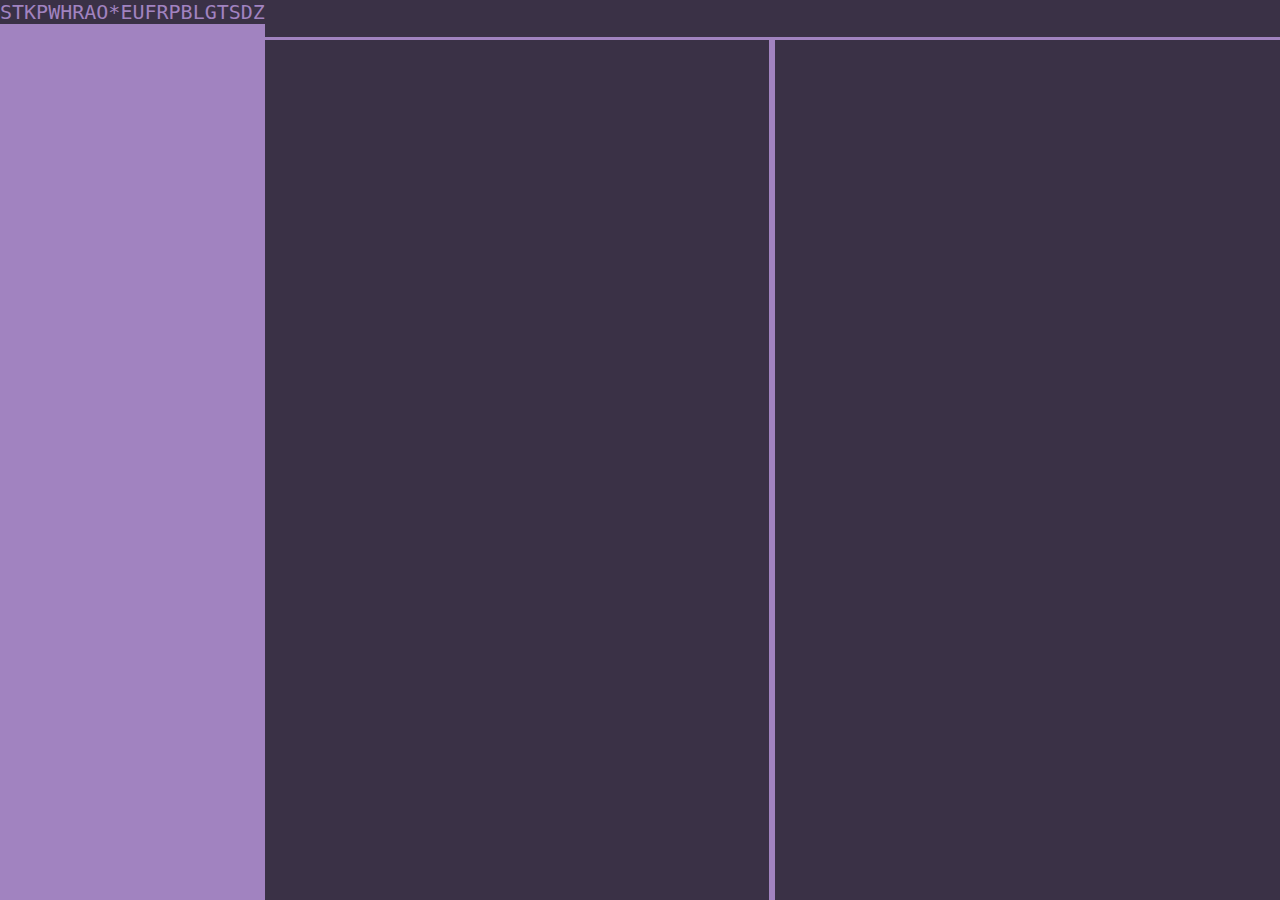
<file: index.html>
<!DOCTYPE html>
<html>
    <head>
        <link rel="stylesheet" href="./style.css">
    </head>
    <body>
        <div id="app">
            <div id="paper-tape-wrapper">
                <pre>STKPWHRAO*EUFRPBLGTSDZ</pre>
                <br>

                <div id="paper-tape">
                    <div id="paper-tape-tape"></div>
                </div>
            </div>

            <div id="main">
                <!--img src="./lazy-keyboard.png"-->
                <div id="output-wrapper"></div>
                <div id="editor-wrapper">
                    <div id="text-editor"></div>
                    <div id="reference-text"></div>
                </div>
            </div>
        </div>

        <script type="module" src="./main.js"></script>

    </body>
</html>
</file>
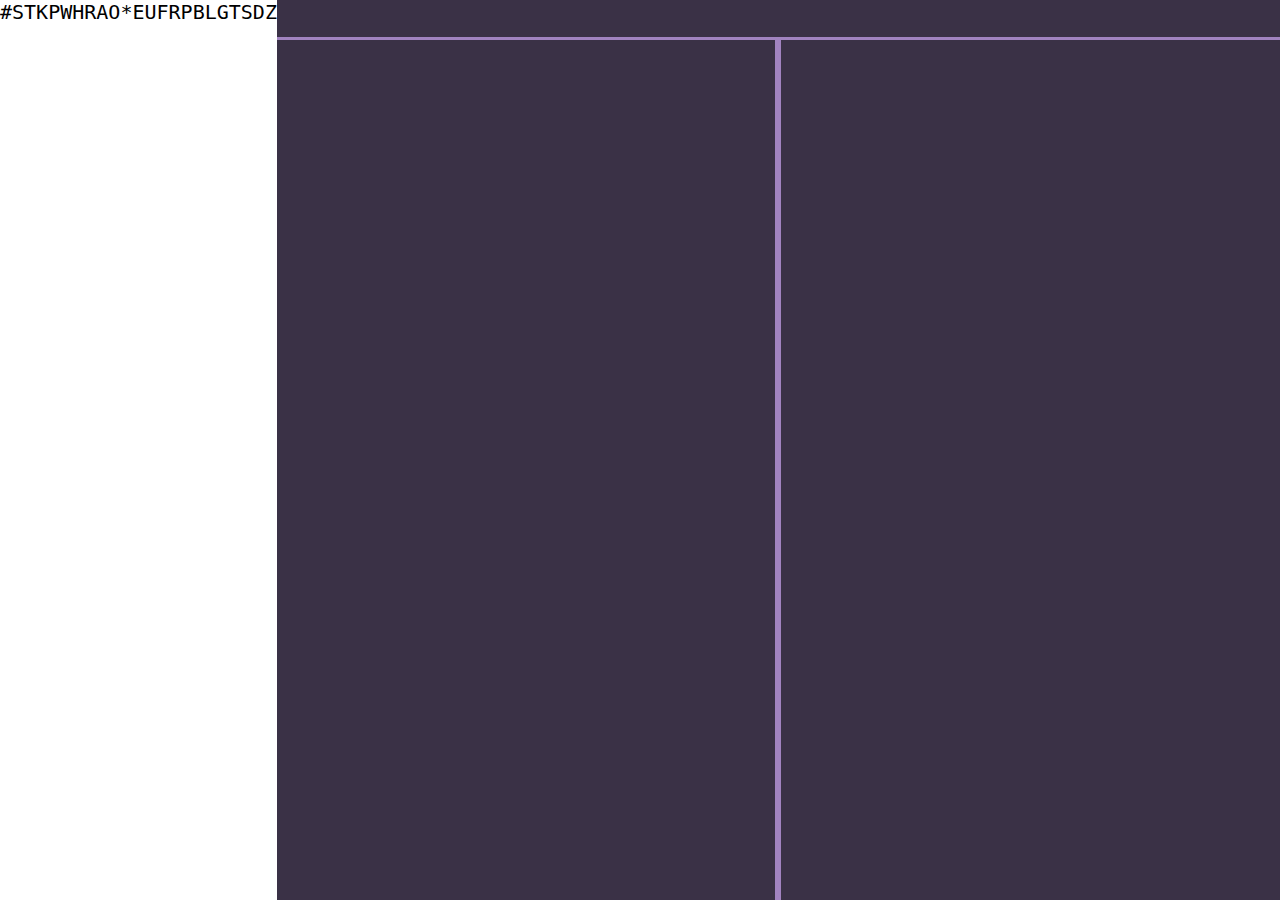
<file: raw/practice/index.html>
<!DOCTYPE html>
<html>
    <head>
        <meta name="apple-mobile-web-app-capable" content="yes">
        <link rel="stylesheet" href="../../style.css">
        <script type="module" src="../../paper-tape/paper-tape.js"></script>

    </head>
    <body>
        <div id="app" class="standard">
            <div is="paper-tape"></div>

            <div id="main">
                <div id="output-wrapper"></div>
                <div id="editor-wrapper">
                    <div id="text-editor"></div>
                    <div id="reference-text"></div>
                </div>
            </div>
        </div>
        <script type="module" src="./raw-practice-main.js"></script>


    </body>
</html>
</file>
<file: style.css>
:root {
    --paper-background: rgb(161, 131, 192);
    --paper-text-color: rgb(58, 49, 70);
}

#app {
    display: flex;
    flex-direction: row;
    font-family: monospace;
    font-size:x-large;
    width: 100%;
    height:100%;
    left: 0;
    top: 0;
    position:absolute;
    overflow: hidden;
}

#main, #paper-tape-wrapper {
    height: 100%;
}

#main {
    display: flex;
    flex-direction: column;
    position: relative;
    background-color: var(--paper-text-color);
    color: var(--paper-background);
    text-align: center;
    overflow: hidden;
    flex-grow: 1;
}

#output-wrapper {
    width: 100%;
    overflow: scroll;
    display:flex;
    flex-direction: row;
    scrollbar-width: none;
    margin-top: 1em;
    margin-bottom: 1em;
}

.output-wrapper {
    width: fit-content;
    display: flex;
    flex-direction: column-reverse;
    margin-right: 1em;
}

.output-wrapper > pre {
    margin-top: 0;
    margin-bottom: 0;
    white-space: preserve-spaces;
    text-wrap: nowrap;
}

#paper-tape-wrapper {
    background-color: var(--paper-background);
    color: var(--paper-text-color);
    width:fit-content;
    display: flex;
    flex-direction: column;
}

#paper-tape {
    overflow: scroll;
    scrollbar-width: none;
}

#paper-tape-wrapper > pre {
    background-color: var(--paper-text-color);
    color: var(--paper-background);
    margin:0;
    user-select: none;
}

#paper-tape-entries > pre {
    padding: 0;
    margin: 0;
}

img {
    width: 50%;
    position: relative;
}

#editor-wrapper {
    flex-grow: 1;
    display: flex;
    flex-direction: row;
}

#text-editor,#reference-text {
    height: 100%;
    flex-grow: 1;
    outline: solid var(--paper-background);
    max-width: 60%;
}
</file>
